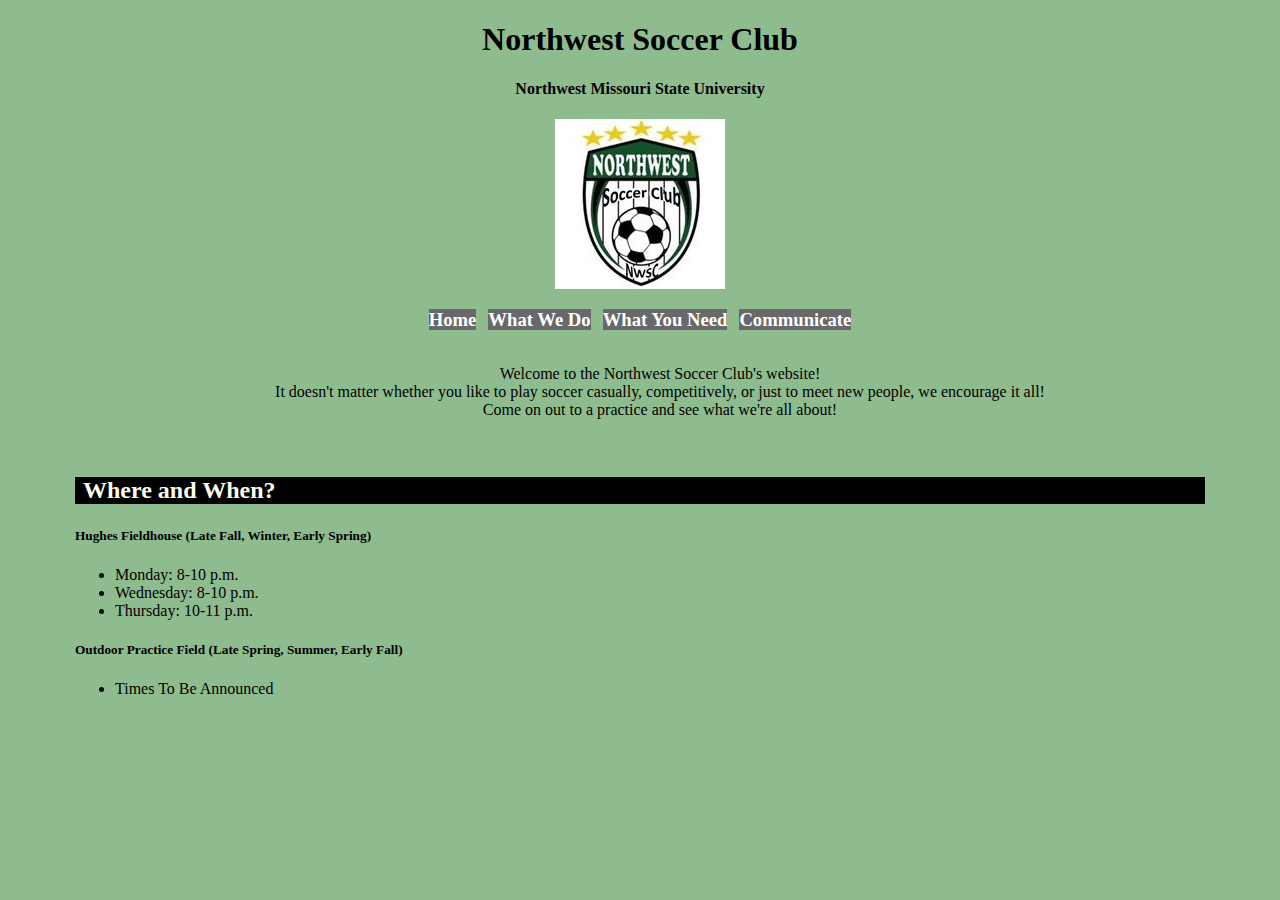
<file: Index.html>
<!DOCTYPE html>
<html lang="en">
    <head>
        <title>Northwest Soccer Club</title>
        <meta charset="utf-8"> 
        <link rel="stylesheet" href="Style.css">
    
    </head>
    
    <body>
    
      <h1 align="center">Northwest Soccer Club</h1>
        <h4 align="center">Northwest Missouri State University</h4>
        <img src="NWSoccer.jpg" alt="Northwest Soccer Club Logo" class="center">
    
    
    
    <nav align="center">
            <b><a href="index.html">Home</a></b> &nbsp;
            <b><a href="WhatWeDo.html">What We Do</a></b> &nbsp;
            <b><a href="WhatYouNeed.html">What You Need</a></b> &nbsp;
            <b><a href="Communicate.html">Communicate</a></b>
        
        </nav><br>
        
        <dl align="center">
            <dd>Welcome to the Northwest Soccer Club's website!</dd>
            <dd>It doesn't matter whether you like to play soccer casually, competitively, or just to meet new people, we encourage it all!</dd>
            <dd>Come on out to a practice and see what we're all about!</dd>
        </dl><br>
        
            
            <h3>Where and When?</h3>
            
            <h5>Hughes Fieldhouse (Late Fall, Winter, Early Spring)</h5>
            
            <ul>
                <li>Monday: 8-10 p.m.</li>
                <li>Wednesday: 8-10 p.m.</li>    
                <li>Thursday: 10-11 p.m.</li>
            </ul>
            
            <h5>Outdoor Practice Field (Late Spring, Summer, Early Fall)</h5>
            
            <ul>
                <li>Times To Be Announced</li>
        </ul>
    
    
    
    
    
    </body>
</html>
</file>
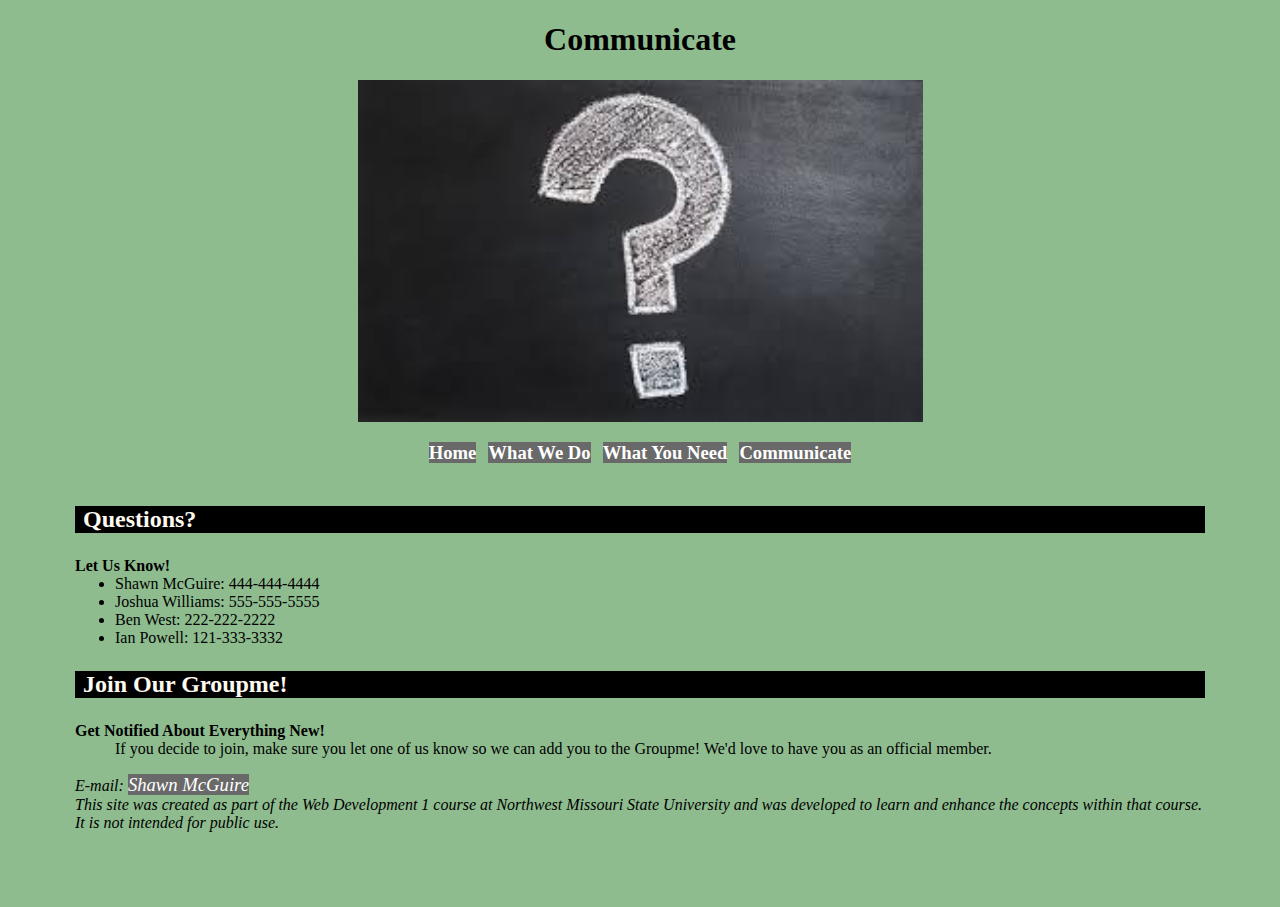
<file: Communicate.html>
<!DOCTYPE html>
<html lang="en">
    <head>
        <title>Northwest Soccer Club</title>
        <meta charset="utf-8">    
        <link rel="stylesheet" href="Style.css">
    </head>
    
    <body>

          
      <h1 align="center">Communicate</h1>
     
    <img src="questions.jpg" alt="Question Mark" class="question">
    
    <nav align="center">
            <b><a href="index.html">Home</a></b> &nbsp;
            <b><a href="WhatWeDo.html">What We Do</a></b> &nbsp;
            <b><a href="WhatYouNeed.html">What You Need</a></b> &nbsp;
            <b><a href="Communicate.html">Communicate</a></b>
        
        </nav>
        
        <br>
        
        <h3>Questions?</h3>
        
        <dl>
        <dt><strong>Let Us Know!</strong></dt>
            <ul>
            
                <li>Shawn McGuire: 444-444-4444</li>
                <li>Joshua Williams: 555-555-5555</li>
                <li>Ben West: 222-222-2222</li>
                <li>Ian Powell: 121-333-3332</li>
            
            </ul>
        
        </dl>
        
        <h3>Join Our Groupme!</h3>
        <dl>
        <dt><strong>Get Notified About Everything New!</strong></dt>
        <dd>If you decide to join, make sure you let one of us know so we can add you to the Groupme! We'd love to have you as an official member.</dd>
        </dl>

        <address>E-mail: <a href="mailto:s529715@nwmissouri.edu">Shawn McGuire</a><br><footer>This site was created as part of the Web Development 1 course at Northwest Missouri State University and was developed to learn and enhance the concepts within that course. It is not intended for public use.</footer></address>  
    
    
    
    
        </div>
    </body>
</html>
</file>
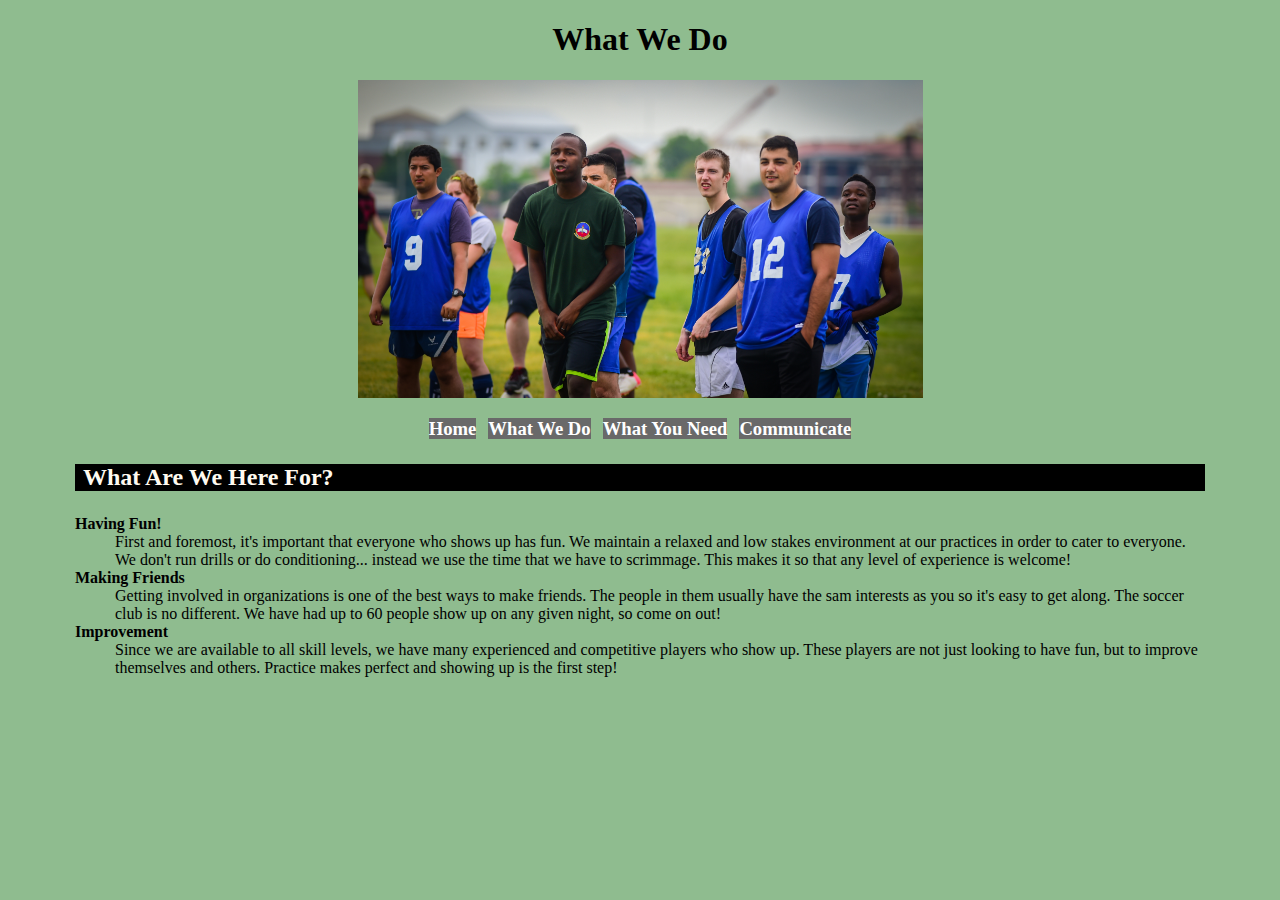
<file: WhatWeDo.html>
<!DOCTYPE html>
<html lang="en">
    <head>
        <title>Northwest Soccer Club</title>
        <meta charset="utf-8">    
        <link rel="stylesheet" href="Style.css">
    </head>
    
    <body>
    
      <h1 align="center">What We Do</h1>
    
        <img src="team.JPG" alt="Group of soccer players" class="team">
    
    <nav align="center">
            <b><a href="index.html">Home</a></b> &nbsp;
            <b><a href="WhatWeDo.html">What We Do</a></b> &nbsp;
            <b><a href="WhatYouNeed.html">What You Need</a></b> &nbsp;
            <b><a href="Communicate.html">Communicate</a></b>
        
        </nav>
    
    
    <h3>What Are We Here For?</h3>
        <dl>
            <dt><strong>Having Fun!</strong></dt>
            <dd>First and foremost, it's important that everyone who shows up has fun. We maintain a relaxed and low stakes environment at our practices in order to cater to everyone. We don't run drills or do conditioning... instead we use the time that we have to scrimmage. This makes it so that any level of experience is welcome!</dd>
            <dt><strong>Making Friends</strong></dt>
            <dd>Getting involved in organizations is one of the best ways to make friends. The people in them usually have the sam interests as you so it's easy to get along. The soccer club is no different. We have had up to 60 people show up on any given night, so come on out!</dd>
            <dt><strong>Improvement</strong></dt>
            <dd>Since we are available to all skill levels, we have many experienced and competitive players who show up. These players are not just looking to have fun, but to improve themselves and others. Practice makes perfect and showing up is the first step!</dd>
        
        
        
        </dl>
    
    
    </body>
</html>
</file>
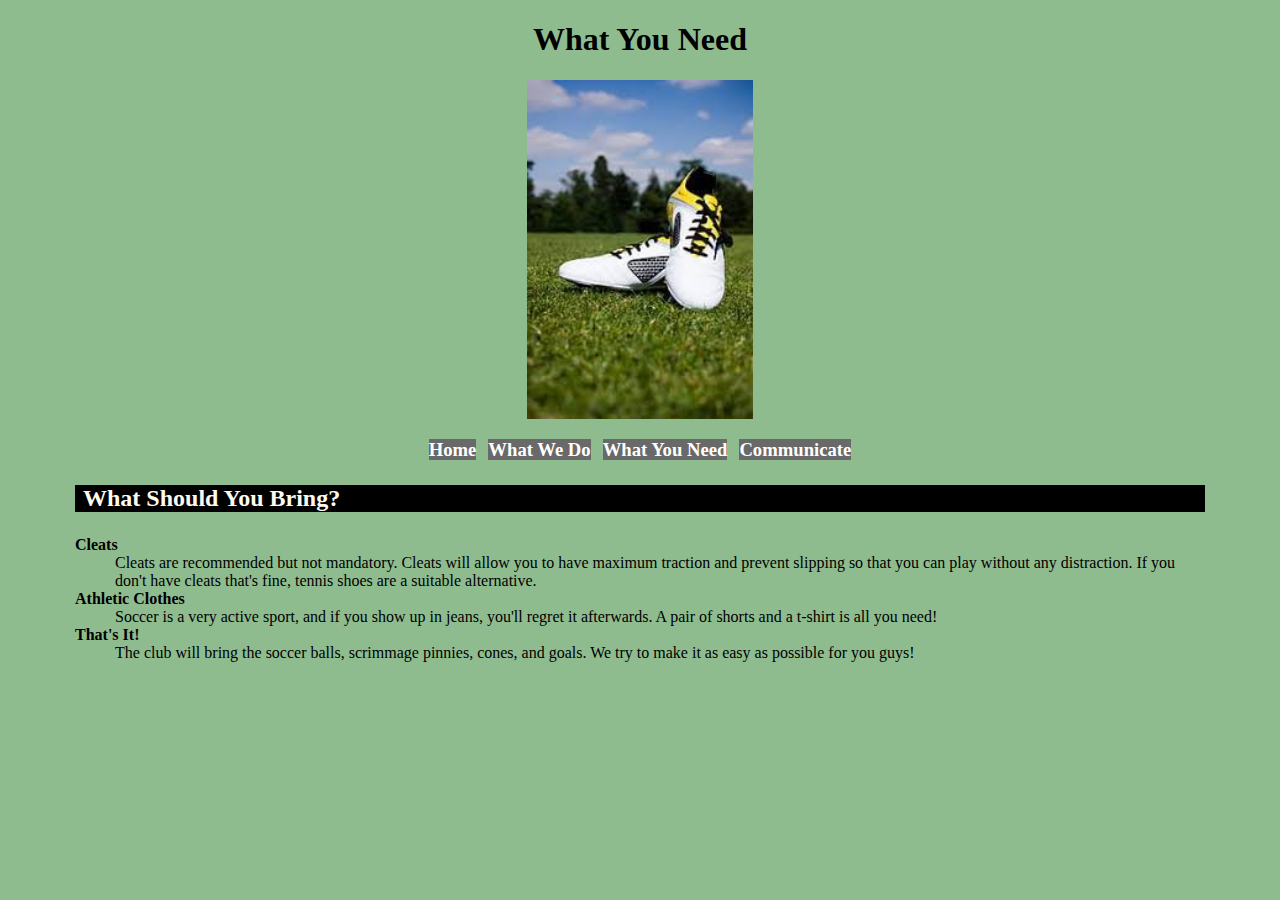
<file: WhatYouNeed.html>
<!DOCTYPE html>
<html lang="en">
    <head>
        <title>Northwest Soccer Club</title>
        <meta charset="utf-8">    
        <link rel="stylesheet" href="Style.css">
    </head>
    
    <body>
    
      <h1 align="center">What You Need</h1>
    
        <a href="https://www.google.com/search?q=soccer+cleats&rlz=1C1GCEB_enUS863US868&source=lnms&sa=X&ved=0ahUKEwi0wrn57rboAhVFXq0KHe-LCBgQ_AUIigMoAA&biw=1366&bih=608">
        <img src="Cleats.jpg" alt="Pair of soccer cleats on grass" class="cleats">
        </a>
    
    <nav align="center">
            <b><a href="index.html">Home</a></b> &nbsp;
            <b><a href="WhatWeDo.html">What We Do</a></b> &nbsp;
            <b><a href="WhatYouNeed.html">What You Need</a></b> &nbsp;
            <b><a href="Communicate.html">Communicate</a></b>
        
        </nav>
    
    <h3>What Should You Bring?</h3>
        <dl>
            <dt><strong>Cleats</strong></dt>
            <dd>Cleats are recommended but not mandatory. Cleats will allow you to have maximum traction and prevent slipping so that you can play without any distraction. If you don't have cleats that's fine, tennis shoes are a suitable alternative.</dd>
            <dt><strong>Athletic Clothes</strong></dt>
            <dd>Soccer is a very active sport, and if you show up in jeans, you'll regret it afterwards. A pair of shorts and a t-shirt is all you need!</dd>
            <dt><strong>That's It!</strong></dt>
            <dd>The club will bring the soccer balls, scrimmage pinnies, cones, and goals. We try to make it as easy as possible for you guys!</dd>
        
        
        
        
        
        
        
        </dl>
    
    
    
    </body>
</html>
</file>
<file: Style.css>
.center {
    display: block;
    margin-left: auto;
    margin-right: auto;
    width: 15%;
    padding-bottom: 20px;
    
    
}

.cleats {
    
    display: block;
    margin-left: auto;
    margin-right: auto;
    padding-bottom: 20px;
    width: 20%;
    
}

.team {
    width: 50%;
    display: block;
    margin-left: auto;
    margin-right: auto;
    padding-bottom: 20px;
}

.question {
    
     width: 50%;
    display: block;
    margin-left: auto;
    margin-right: auto;
    padding-bottom: 20px;
}


body {
    background-color: darkseagreen;
    margin-left: 75px;
    margin-right: 75px;
    margin-bottom: 75px;
    margin-top: 20px;
    
}


h3 {
    background-color: black;
    color: floralwhite;
    font-weight: bold;
    font-size: 18pt;
    padding-left: 8px;
}

a:hover {
    
    background-color:aquamarine;
}

a:link {
    background-color:dimgrey;
}

a {
    color: white;
    text-decoration: none;
    font-size: 14pt;
}

@media screen and (max-width: 600px) {
    
    body {
        background-color:aquamarine;
    }
}
</file>
